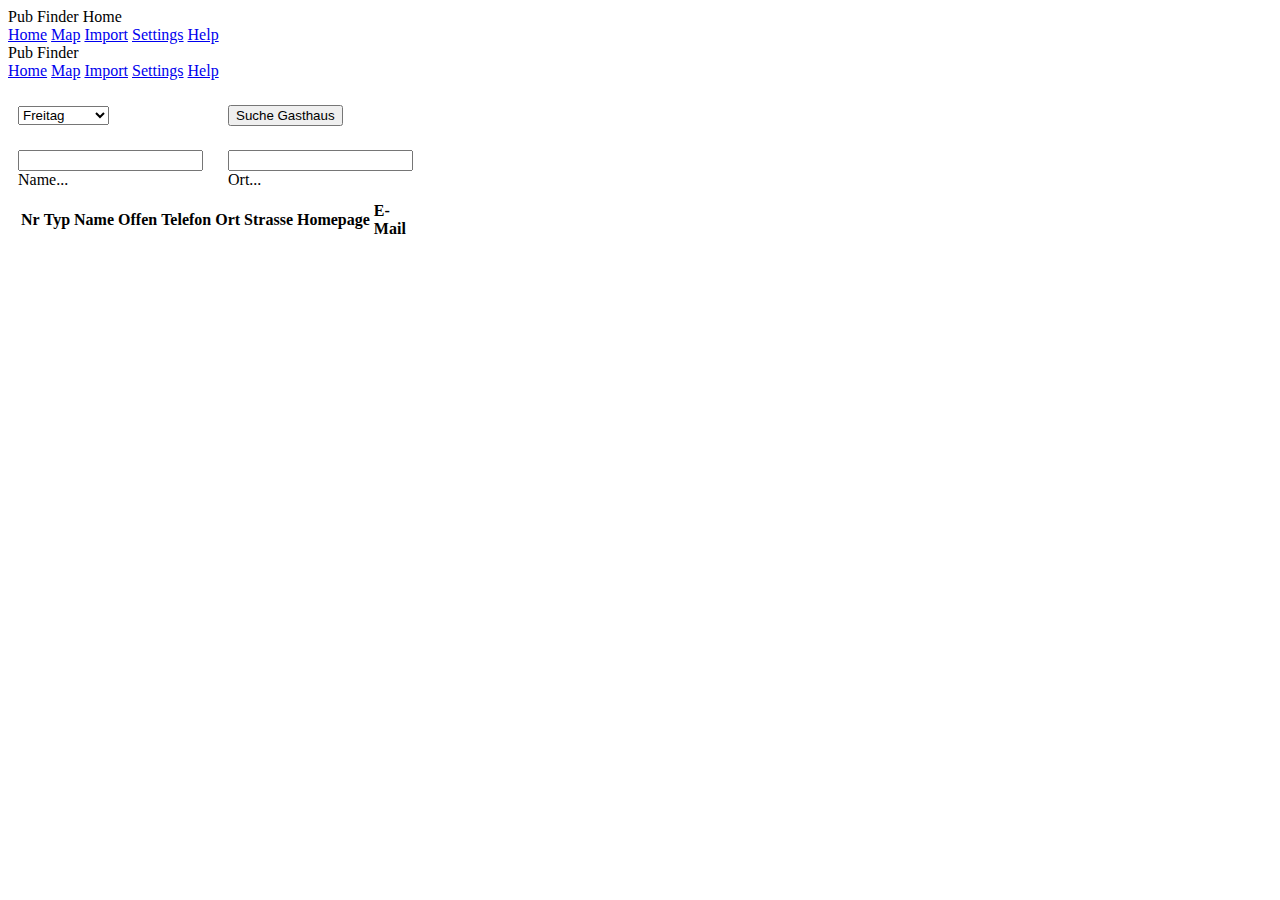
<file: index.html>
<!DOCTYPE html>
<html lang="en">
<head>
    <meta charset="UTF-8">
    <meta name="viewport" content="width=device-width, initial-scale=1.0">
    <title>Pub Finder</title>
    <script type="text/javascript" src="pubs_list.js"></script>
    <link rel="stylesheet" href="https://fonts.googleapis.com/icon?family=Material+Icons">
    <link rel="stylesheet" href="https://code.getmdl.io/1.3.0/material.indigo-pink.min.css">
    <script defer src="https://code.getmdl.io/1.3.0/material.min.js"></script>
    <link rel="stylesheet" href="style.css">
    <link rel="manifest" href="manifest.json">
    <link rel="apple-touch-icon" href="img/beer-icon3.png">
</head>


<body onload="setDefault()">
    <!-- Always shows a header, even in smaller screens. -->
    <div class="mdl-layout mdl-js-layout mdl-layout--fixed-header">
        <header class="mdl-layout__header">
        <div class="mdl-layout__header-row">
            <!-- Title -->
            <span class="mdl-layout-title">Pub Finder Home</span>
            <!-- Add spacer, to align navigation to the right -->
            <div class="mdl-layout-spacer"></div>
            <!-- Navigation. We hide it in small screens. -->
            <nav class="mdl-navigation mdl-layout--large-screen-only">
            <a class="mdl-navigation__link" href="index.html">Home</a>
            <a class="mdl-navigation__link" href="pub_maps.html">Map</a>
            <a class="mdl-navigation__link" href="pub_import.html">Import</a>
            <a class="mdl-navigation__link" href="pub_settings.html">Settings</a>
            <a class="mdl-navigation__link" href="pub_help.html">Help</a>
            </nav>
        </div>
        </header>
        <div class="mdl-layout__drawer">
        <span class="mdl-layout-title">Pub Finder</span>
        <nav class="mdl-navigation">
            <a class="mdl-navigation__link" href="index.html">Home</a>
            <a class="mdl-navigation__link" href="pub_maps.html">Map</a>
            <a class="mdl-navigation__link" href="pub_import.html">Import</a>
            <a class="mdl-navigation__link" href="pub_settings.html">Settings</a>
            <a class="mdl-navigation__link" href="pub_help.html">Help</a>
        </nav>
        </div>
        <main class="mdl-layout__content">
            <div class="page-content" id="page_home"><!-- Your content goes here -->
                <div class="mdl-textfield mdl-js-textfield mdl-textfield--floating-label">
                        <select class="mdl-textfield__input" id="day_selector" name="Tagesliste">
                            <option value="So">Sonntag</option>
                            <option value="Mo">Montag</option>
                            <option value="Di">Dienstag</option>
                            <option value="Mi">Mittwoch</option>
                            <option value="Do">Donnerstag</option>
                            <option value="Fr">Freitag</option>
                            <option value="Sa">Samstag</option>
                        </select>
                </div>        
                <div>
                    <button class="mdl-button mdl-js-button mdl-button--raised mdl-js-ripple-effect mdl-button--accent" id="findpub">
                        Suche Gasthaus
                    </button>
                </div>
                <div class="mdl-textfield mdl-js-textfield" id="Div_NameFilter">
                    <input class="mdl-textfield__input" type="text" id="Input_NameFilter" onkeyup="filterPubs(1)">
                    <label class="mdl-textfield__label" for="Input_NameFilter">Name...</label>
                </div>
                <div class="mdl-textfield mdl-js-textfield" id="Div_LocationFilter">
                    <input class="mdl-textfield__input" type="text" id="Input_LocationFilter" onkeyup="filterPubs(2)">
                    <label class="mdl-textfield__label" for="Input_LocationFilter">Ort...</label>
                </div>
                
                <table class="mdl-data-table mdl-js-data-table mdl-shadow--2dp" id = "pub_table">
                    <thead>
                    <tr>
                        <th class="mdl-data-table__cell--non-numeric">Nr</th>
                        <th class="mdl-data-table__cell--non-numeric">Typ</th>
                        <th class="mdl-data-table__cell--non-numeric">Name</th>
                        <th class="mdl-data-table__cell--non-numeric">Offen</th>
                        <th class="mdl-data-table__cell--non-numeric">Telefon</th>
                        <th class="mdl-data-table__cell--non-numeric">Ort</th>
                        <th class="mdl-data-table__cell--non-numeric">Strasse</th>
                        <th class="mdl-data-table__cell--non-numeric">Homepage</th>
                        <th class="mdl-data-table__cell--non-numeric">E-Mail</th>
                    </tr>
                    </thead>
                    <tbody id = "pub_table_body"></tbody>
                </table>
            </div>
        </main>
    </div>
</body>

<script>
    // global variables
    const sb_days = document.getElementById('day_selector');
    const tbl_foundpubs = document.getElementById('pub_table');
    let tbl_body;
    
    
    // different events are used in chrome desktop browser and on apple mobile devices
    // Chrome:          onclick
    // Apple mobile:    ontouchstart
    if (navigator.userAgent.indexOf("Chrome") > -1) {
        console.log("Chrome");
        document.getElementById('findpub').onclick = btn_findpub_clicked;
    }else {
        // Safari on iphone and ipad uses ontouchstart
        console.log("No Chrome");
        document.getElementById('findpub').ontouchstart = btn_findpub_clicked;
    }

    // this function is called when the button with the id findpub is clicked
    function btn_findpub_clicked(){
        console.log("Selected Day: " + sb_days.value);
        let retString = null;
        pubs=[];

        // Retrieve the JSON string from local storage
        retString = localStorage.getItem("restaurants");

        if (retString != null) {

            // Convert the JSON string back to an array
            let retArray = JSON.parse(retString);
        
            for(let i = 0; i < retArray.length; i++){
                let objcsvpub = {
                            "name":      retArray[i].name,
                            "type":      retArray[i].type,
                            "address":   JSON.parse(retArray[i].address),
                            "contact":   JSON.parse(retArray[i].contact),
                            "opendays":  JSON.parse(retArray[i].opendays),
                            "openhours": JSON.parse(retArray[i].openhours),
                            "comment":   retArray[i].comment
                            
                        }
                pubs.push(objcsvpub);
            }
            findopenpubs(sb_days.value);
        } else {
            alert("Pub Konfiurations-Daten müssen erst importiert werden");
        }
         
    }
    
    // set the default day in the day selection list
    function setDefault() {
        document.body.style.overflow = "auto";
        const currentDate = new Date();
        const today = currentDate.getDay(); // Returns a number from 0 (Sunday) to 6 (Saturday)
        //console.log(today);
        sb_days[today].selected=true;
    }

    // central function to find open pubs and fill the found pubs array with the pub objects
    // after the array has been filled, the data is transferred to the table (createTableData)
    function findopenpubs(sday) {
    
        const arr_foundpubs = new Array();
        
        // clear table and filters
        for(let i = 1; i < tbl_foundpubs.rows.length;i){
            tbl_foundpubs.deleteRow(i);
        }
        
        document.getElementById("Input_NameFilter").value='';
        document.getElementById("Input_LocationFilter").value='';

        // loop through the pub json list to find a pub for the selected short day
        for (let i = 0; i < pubs.length; i++) {
            for (let j = 0; j < pubs[i].opendays.length; j++) {
                if (sday == pubs[i].opendays[j]) {
                    
                    let obj_pub = {
                        "name":     pubs[i].name,
                        "type":     pubs[i].type,
                        "address":  pubs[i].address.zipcode + " " + pubs[i].address.location,
                        "street":   pubs[i].address.street,
                        "open":     pubs[i].openhours[j],
                        "phone":    pubs[i].contact.phone,
                        "homepage": pubs[i].contact.homepage,
                        "mail":     pubs[i].contact.mail
                    }
                    arr_foundpubs.push(obj_pub);
                } 
            }   
        }

        if (arr_foundpubs.length == 0) {
            alert("Kein Restaurant gefunden")
        } else { 
            createTableData(arr_foundpubs);
        }
    }

    // create the html string for each row 
    function createTableData (pub_array) {
        let tbl_body = document.getElementById('pub_table_body');
            
        for (let i = 0; i < pub_array.length; i++) {
            let hyp="";
            let pub_imagelink="";
            let email="";
            let phone="";
            // dtermine index number
            let nr = padWithLeadingZeros(i+1, 2);
            // get th ename of the image related to the pub type
            let pub_type_image = "img/" + getImageName(pub_array[i].type);

            // cretae URL string for the pub homepage
            if (pub_array[i].homepage) {
                hyp="<a href=" + pub_array[i].homepage + " " + "target=" + '"_blank"'  + ">" + pub_array[i].homepage  + "</a>";
                pub_imagelink = "<a href=" + pub_array[i].homepage + " " + "target=" + '"_blank"'  + ">" + "<img src = " + pub_type_image + ">" + "</a>";
            }
            // create the mail URL string
            if (pub_array[i].mail) {
                email="<a href=" + "mailto:" + pub_array[i].mail + ">" + pub_array[i].mail + "</a>";
            }
            // creta the phone URL string
            if (pub_array[i].phone) {
                phone="<a href=" + "tel://" + pub_array[i].phone + ">" + pub_array[i].phone + "</a>";
            }
            
            console.log(nr, " ",pub_array[i].type, pub_array[i].name, " ", pub_array[i].address, " ", pub_array[i].street, " ", pub_array[i].open);
            console.log(hyp);
            console.log(email);
            console.log(phone);
            let row = "<tr>" +
                                "<td " + "class=" + "mdl-data-table__cell--non-numeric" +">" + nr + "</td>" +
                                "<td " + "class=" + "mdl-data-table__cell--non-numeric" +">" + pub_imagelink + "</td>" +
                                "<td " + "class=" + "mdl-data-table__cell--non-numeric" +">" + pub_array[i].name + "</td>" +
                                "<td " + "class=" + "mdl-data-table__cell--non-numeric" +">" + pub_array[i].open + "</td>" +
                                "<td " + "class=" + "mdl-data-table__cell--non-numeric" +">" + phone + "</td>" +
                                "<td " + "class=" + "mdl-data-table__cell--non-numeric" +">" + pub_array[i].address + "</td>" +
                                "<td " + "class=" + "mdl-data-table__cell--non-numeric" +">" + pub_array[i].street + "</td>" +
                                "<td " + "class=" + "mdl-data-table__cell--non-numeric" +">" + hyp + "</td>" +
                                "<td " + "class=" + "mdl-data-table__cell--non-numeric" +">" + email + "</td>" +
                        "</tr>";

            // add the row to the table
            tbl_body.innerHTML += row;                          
        }
    }

    // help function to generate leading zeroes
    function padWithLeadingZeros(num, totalLength) {
        return String(num).padStart(totalLength, '0');
    }
        
    // function to get the image name to the corresponding pub type
    function getImageName(type) {
        let imagename = '';

        switch(type) {
            case 'fränkisch':
            imagename = 'frankonia-flag.png';
            break;
            case 'italienisch':
                imagename = 'italy-flag.png';
            break;
            case 'türkisch':
                imagename = 'turkish-flag.png';
            break;
            case 'griechisch':
                imagename = 'greece-flag.png';
            break;
            case 'Cafe':
                imagename = 'coffee-flag.png';
            break;
            case 'serbisch':
                imagename = 'serbia-flag.png';
            break;
            case 'thailändisch':
                imagename = 'thailand-flag.png';
            break;
            case 'chinesisch':
                imagename = 'china-flag.png';
            break;
            case 'japanisch':
                imagename = 'japan-flag.png';
            break;
            case 'ungarisch':
                imagename = 'hungary-flag.png';
            break;
            case 'amerikanisch':
                imagename = 'usa-flag.png';
            break;
            case 'windbeutel':
                imagename = 'windbeutel.png';
            break;
            case 'Steak':
                imagename = 'tomahawk-steak.png';
            break;
            default:
                imagename = '';
        }
        console.log('type:' + type );
        console.log('image:' + "<" + imagename + ">");
        return String(imagename);
    }
    

    // filter for pub name or location
    function filterPubs(filterno) {
        // Declare variables
        let input, filter, table, tr, td, i, txtValue, col;

        switch(filterno) {
            case 1:
            input = document.getElementById("Input_NameFilter");
            col=2;
            break;
            case 2:
            input = document.getElementById("Input_LocationFilter");
            col=5;
            break;
            
            default:
            // code block
        }

        
        filter = input.value.toUpperCase();
        tr = tbl_foundpubs.getElementsByTagName("tr");

        // Loop through all table rows, and hide those who don't match the search query
        for (i = 0; i < tr.length; i++) {
            td = tr[i].getElementsByTagName("td")[col];
            if (td) {
                txtValue = td.textContent || td.innerText;
                    if (txtValue.toUpperCase().indexOf(filter) > -1) {
                        tr[i].style.display = "";
                    } else {
                        tr[i].style.display = "none";
                    }
            }
        }
  }
</script>
</html>
</file>
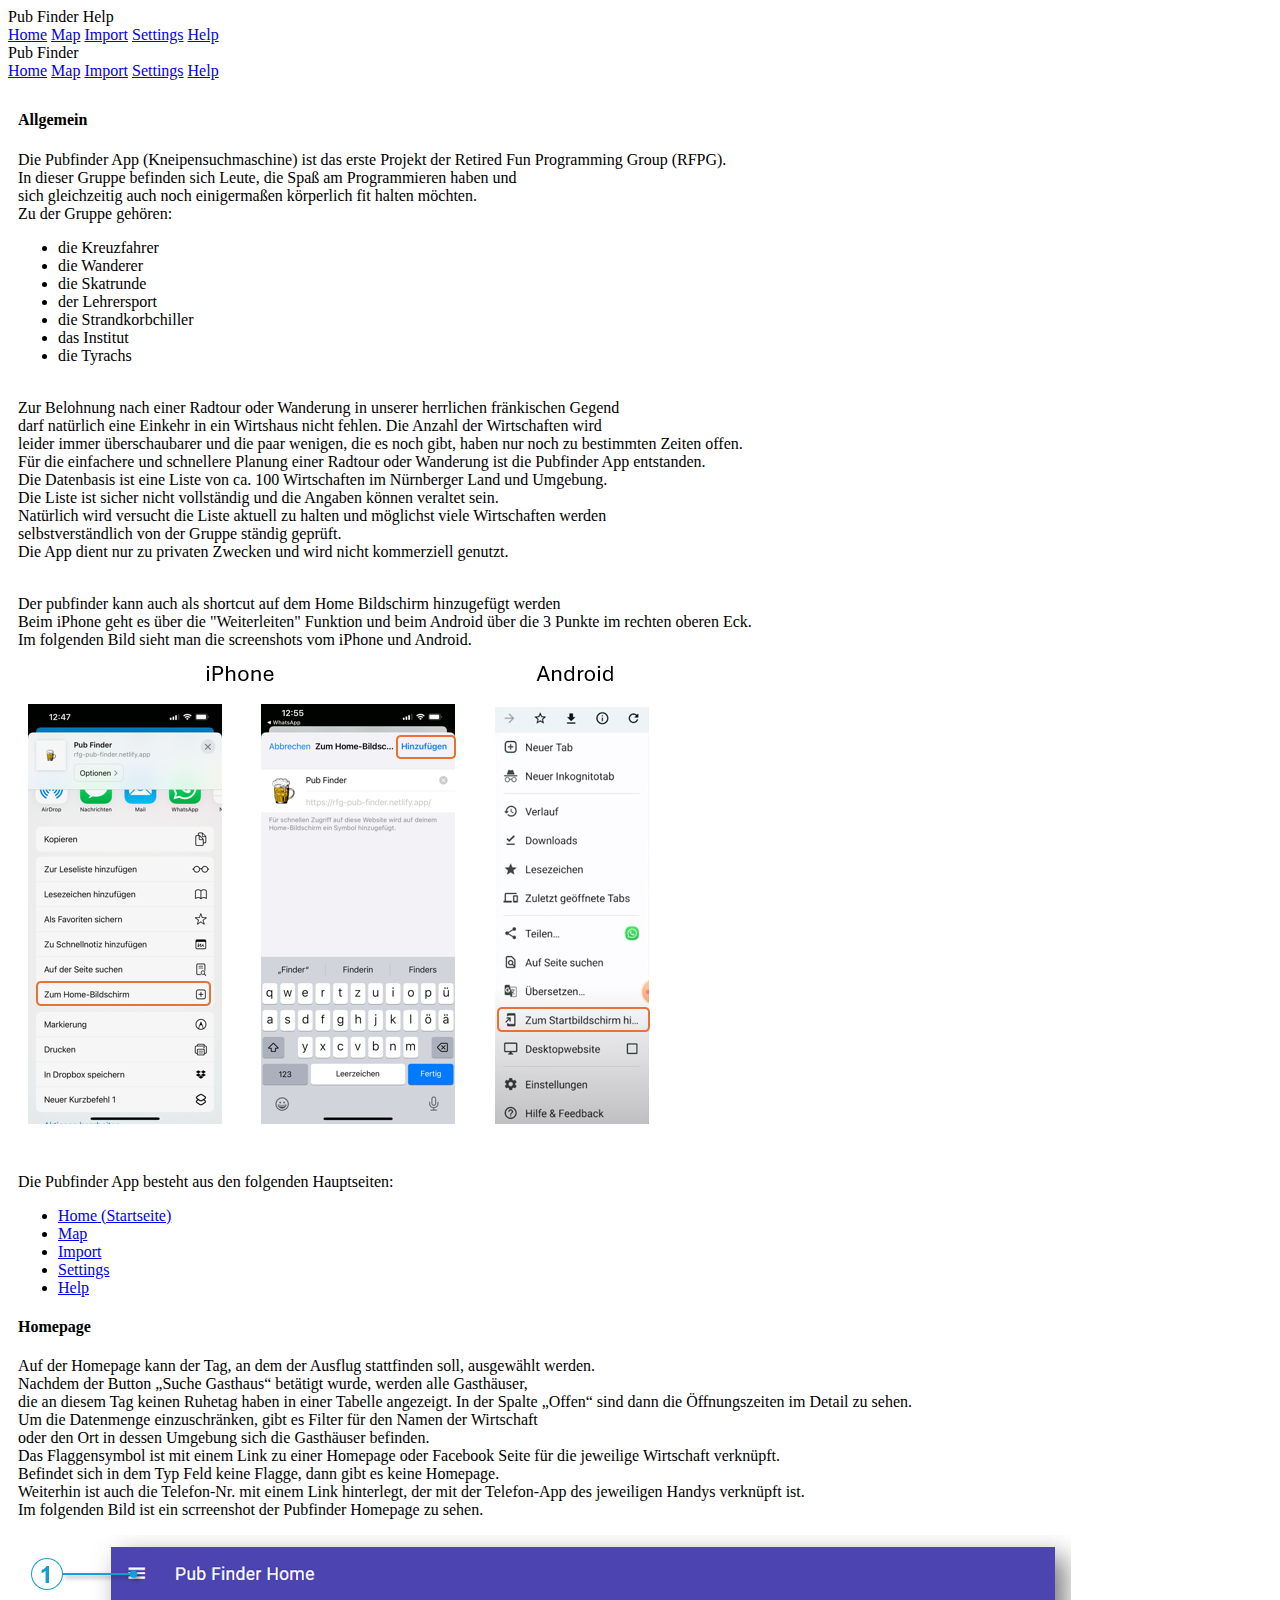
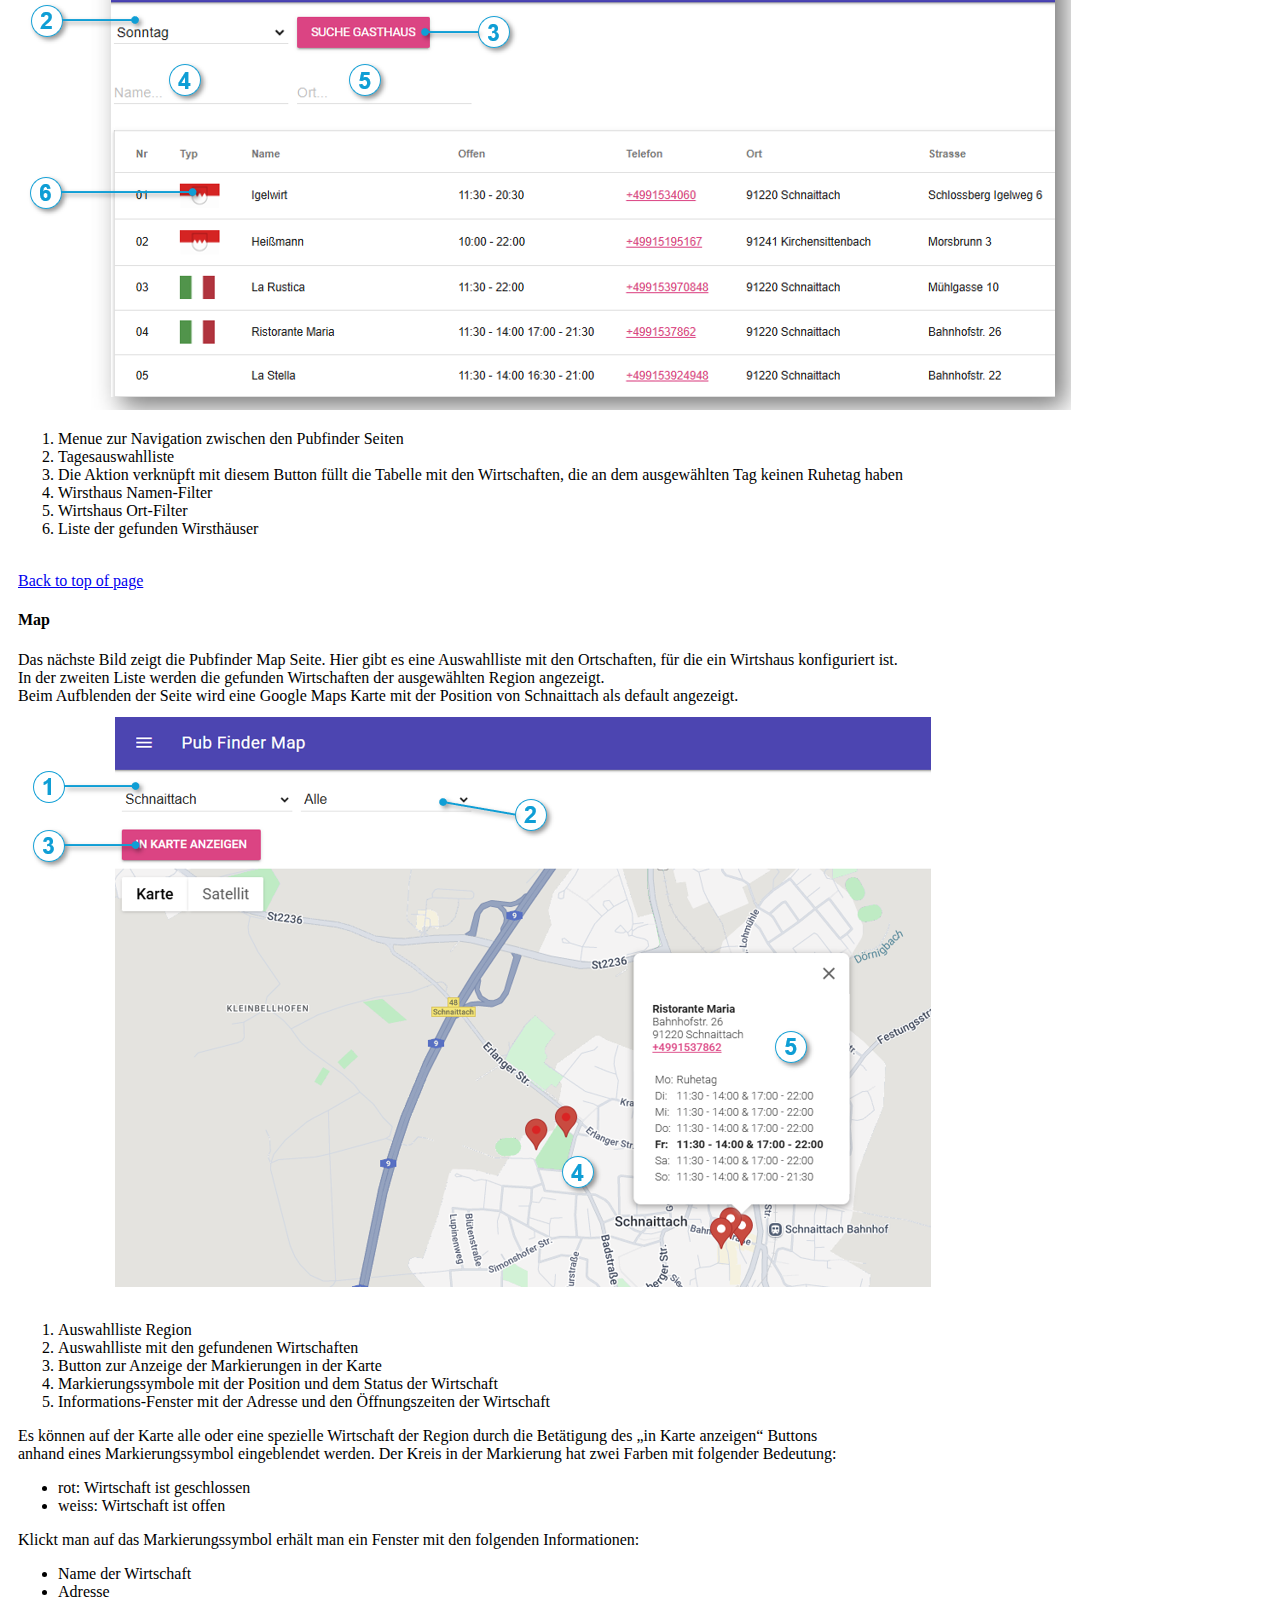
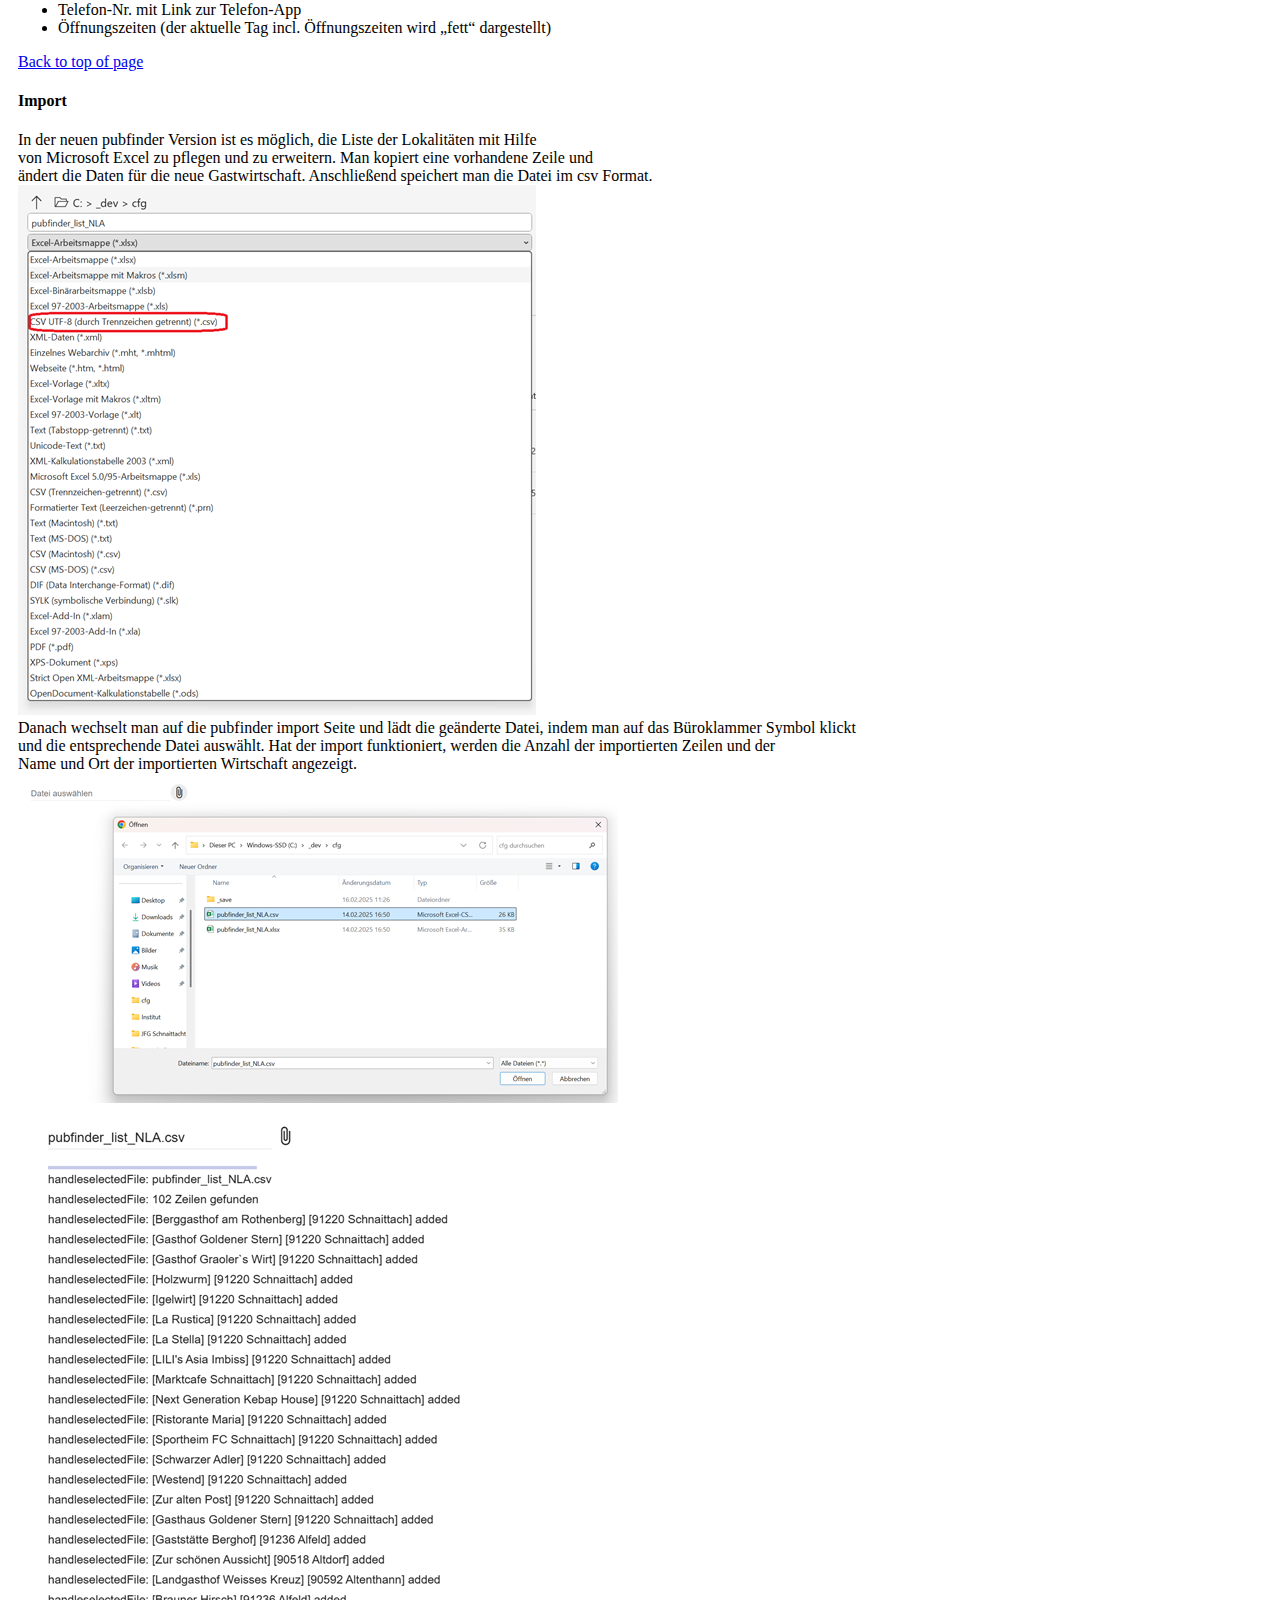
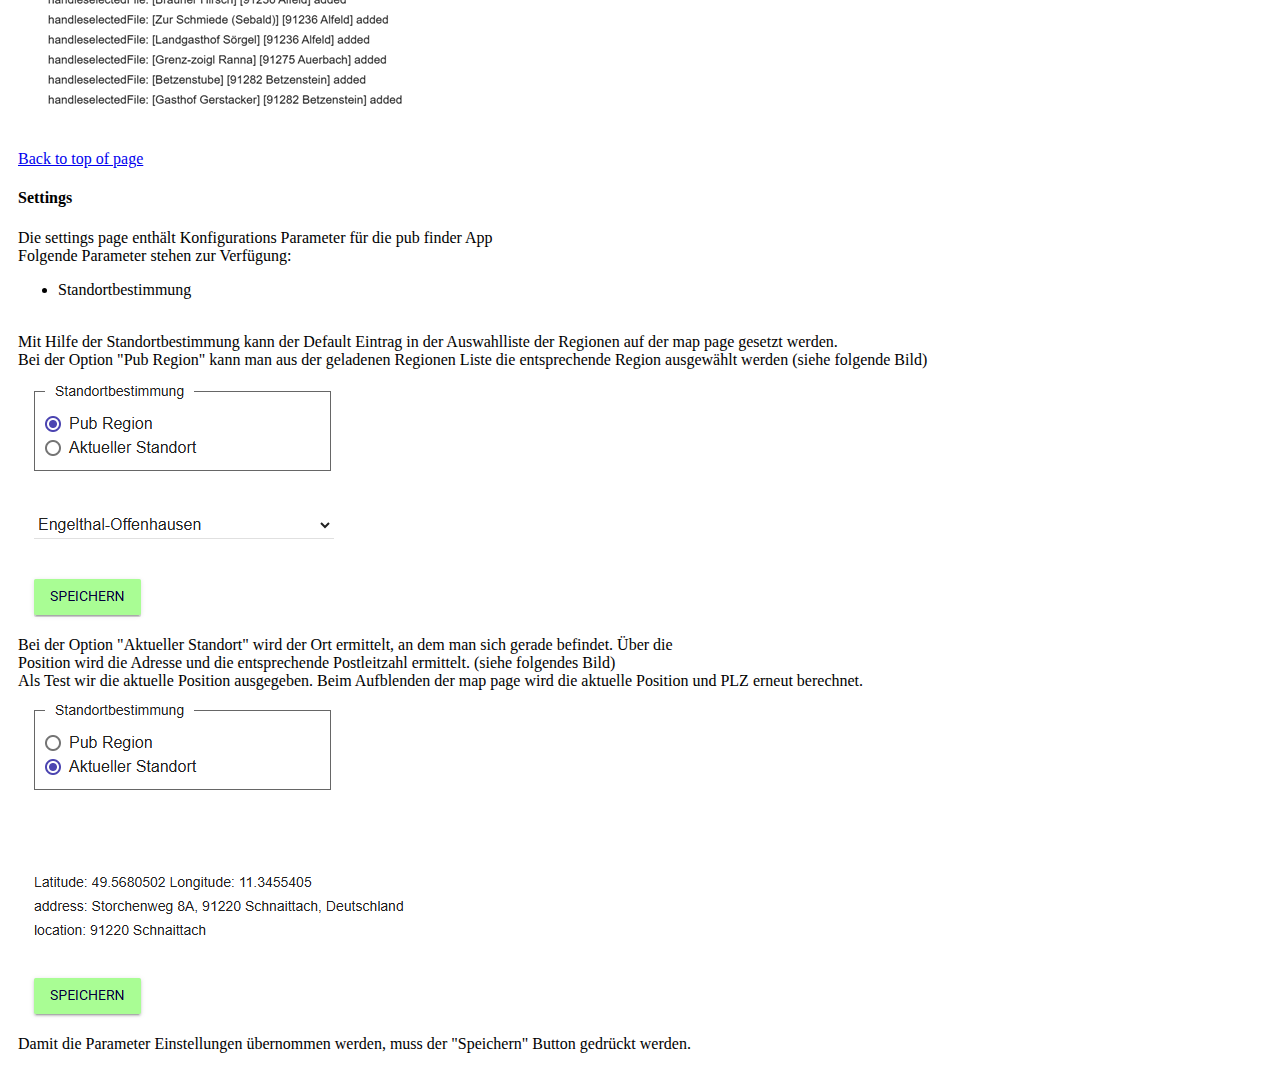
<file: pub_help.html>
<!DOCTYPE html>
<html lang="en">
<head>
    <meta charset="UTF-8">
    <meta name="viewport" content="width=device-width, initial-scale=1.0">
    <title>Pubfinder Help</title>
    <link rel="stylesheet" href="https://fonts.googleapis.com/icon?family=Material+Icons">
    <link rel="stylesheet" href="https://code.getmdl.io/1.3.0/material.indigo-pink.min.css">
    <script defer src="https://code.getmdl.io/1.3.0/material.min.js"></script>
    <link rel="stylesheet" href="style.css">
    
</head>

<body>
    <!-- Always shows a header, even in smaller screens. -->
    <div class="mdl-layout mdl-js-layout mdl-layout--fixed-header">
        <header class="mdl-layout__header">
        <div class="mdl-layout__header-row">
            <!-- Title -->
            <span class="mdl-layout-title">Pub Finder Help</span>
            <!-- Add spacer, to align navigation to the right -->
            <div class="mdl-layout-spacer"></div>
            <!-- Navigation. We hide it in small screens. -->
            <nav class="mdl-navigation mdl-layout--large-screen-only">
            <a class="mdl-navigation__link" href="index.html">Home</a>
            <a class="mdl-navigation__link" href="pub_maps.html">Map</a>
            <a class="mdl-navigation__link" href="pub_import.html">Import</a>
            <a class="mdl-navigation__link" href="pub_settings.html">Settings</a>
            <a class="mdl-navigation__link" href="pub_help.html">Help</a>
            </nav>
        </div>
        </header>
        <div class="mdl-layout__drawer">
        <span class="mdl-layout-title">Pub Finder</span>
        <nav class="mdl-navigation">
            <a class="mdl-navigation__link" href="index.html">Home</a>
            <a class="mdl-navigation__link" href="pub_maps.html">Map</a>
            <a class="mdl-navigation__link" href="pub_import.html">Import</a>
            <a class="mdl-navigation__link" href="pub_settings.html">Settings</a>
            <a class="mdl-navigation__link" href="pub_help.html">Help</a>
        </nav>
        </div>
        <main class="mdl-layout__content">
            <div class="page-content" id="page_help"><!-- Your content goes here -->
                <h4 id="section1">Allgemein</h4>
                <p>
                    Die Pubfinder App (Kneipensuchmaschine) ist das erste Projekt der Retired Fun Programming Group (RFPG). 
                    <br>
                    In dieser Gruppe befinden sich Leute, die Spaß am Programmieren haben und
                    <br>
                    sich gleichzeitig auch noch einigermaßen körperlich fit halten möchten.
                    <br>
                    Zu der Gruppe gehören:
                    <ul>
                        <li>die Kreuzfahrer</li>
                        <li>die Wanderer</li>
                        <li>die Skatrunde</li>
                        <li>der Lehrersport</li>
                        <li>die Strandkorbchiller</li>
                        <li>das Institut</li>
                        <li>die Tyrachs</li>
                    </ul>
                    <br>
                    Zur Belohnung nach einer Radtour oder Wanderung in unserer herrlichen fränkischen Gegend
                    <br>
                    darf natürlich eine Einkehr in ein Wirtshaus nicht fehlen. Die Anzahl der Wirtschaften wird
                    <br>
                    leider immer überschaubarer und die paar wenigen, die es noch gibt, haben nur noch zu bestimmten Zeiten offen.
                    <br> 
                    Für die einfachere und schnellere Planung einer Radtour oder Wanderung ist die Pubfinder App entstanden.
                    <br> 
                    Die Datenbasis ist eine Liste von ca. 100 Wirtschaften im Nürnberger Land und Umgebung.
                    <br>
                    Die Liste ist sicher nicht vollständig und die Angaben können veraltet sein.
                    <br>
                    Natürlich wird versucht die Liste aktuell zu halten und möglichst viele Wirtschaften werden
                    <br>
                    selbstverständlich von der Gruppe ständig geprüft. 
                    <br>
                    Die App dient nur zu privaten Zwecken und wird nicht kommerziell genutzt.
                    <br>
                    <br>
                    <p>
                        Der pubfinder kann auch als shortcut auf dem Home Bildschirm hinzugefügt werden
                        <br>
                        Beim iPhone geht es über die "Weiterleiten" Funktion und beim Android über die 3 Punkte im rechten oberen Eck.
                        <br> 
                        Im folgenden Bild sieht man die screenshots vom iPhone und Android.
                        <br>
                        <img src="img/pubfinder_help_addHome.png" alt="">
                    </p>
                    <br>
                    Die Pubfinder App besteht aus den folgenden Hauptseiten:
                    <ul>
                        <li><a href="#section2">Home (Startseite)</li></a>
                        <li><a href="#section3">Map</li></a>
                        <li><a href="#section4">Import</li></a>
                        <li><a href="#section5">Settings</li></a>
                        <li><a href="#section1">Help</li></a>
                    </ul>
                    <h4 id="section2">Homepage</h4>
                    Auf der Homepage kann der Tag, an dem der Ausflug stattfinden soll, ausgewählt werden.
                    <br>
                    Nachdem der Button „Suche Gasthaus“ betätigt wurde, werden alle Gasthäuser, 
                    <br>
                    die an diesem Tag keinen Ruhetag haben in einer Tabelle angezeigt. In der Spalte „Offen“ sind dann die Öffnungszeiten im Detail zu sehen.
                    <br>
                    Um die Datenmenge einzuschränken, gibt es Filter für den Namen der Wirtschaft 
                    <br>
                    oder den Ort in dessen Umgebung sich die Gasthäuser befinden.
                    <br>
                    Das Flaggensymbol ist mit einem Link zu einer Homepage oder Facebook Seite für die jeweilige Wirtschaft verknüpft.  
                    <br>
                    Befindet sich in dem Typ Feld keine Flagge, dann gibt es keine Homepage.
                    <br>
                    Weiterhin ist auch die Telefon-Nr. mit einem Link hinterlegt, der mit der Telefon-App des jeweiligen Handys verknüpft ist.
                    <br>
                    Im folgenden Bild ist ein scrreenshot der Pubfinder Homepage zu sehen.
                </p> 
                <p>
                    <img src="img/pubfinder_help_Home.png" alt="">

                </p> 
                <ol>
                    <li>Menue zur Navigation zwischen den Pubfinder Seiten</li>
                    <li>Tagesauswahlliste</li>
                    <li>Die Aktion verknüpft mit diesem Button füllt die Tabelle mit den Wirtschaften, die an dem ausgewählten Tag keinen Ruhetag haben</li>
                    <li>Wirsthaus Namen-Filter</li>
                    <li>Wirtshaus Ort-Filter</li>
                    <li>Liste der gefunden Wirsthäuser</li>
                </ol>
                <br>
                <a href="#section1">Back to top of page</a>
                <br>
                <h4 id="section3">Map</h4>
                <p>
                    Das nächste Bild zeigt die Pubfinder Map Seite. Hier gibt es eine Auswahlliste mit den Ortschaften, für die ein Wirtshaus konfiguriert ist.
                    <br>
                    In der zweiten Liste werden die gefunden Wirtschaften der ausgewählten Region angezeigt.
                    <br> 
                    Beim Aufblenden der Seite wird eine Google Maps Karte mit der Position von Schnaittach als default angezeigt.
                    <br>
                    <img src="img/pubfinder_help_Map.png" alt="">
                </p>
                <p>
                    <ol>
                        <li>Auswahlliste Region</li>
                        <li>Auswahlliste mit den gefundenen Wirtschaften</li>
                        <li>Button zur Anzeige der Markierungen in der Karte</li>
                        <li>Markierungssymbole mit der Position und dem Status der Wirtschaft</li>
                        <li>Informations-Fenster mit der Adresse und den Öffnungszeiten der Wirtschaft</li>
                    </ol>
                </p> 
                <p>
                    Es können auf der Karte alle oder eine spezielle Wirtschaft der Region durch die Betätigung des „in Karte anzeigen“ Buttons
                    <br>
                    anhand eines Markierungssymbol eingeblendet werden. Der Kreis in der Markierung hat zwei Farben mit folgender Bedeutung: 
                    <ul>
                        <li>rot:   Wirtschaft ist geschlossen</li>
                        <li>weiss: Wirtschaft ist offen</li>
                    </ul>
                </p>
                <p>
                    Klickt man auf das Markierungssymbol erhält man ein Fenster mit den folgenden Informationen:
                    <ul>
                        <li>Name der Wirtschaft</li>
                        <li>Adresse</li>
                        <li>Telefon-Nr. mit Link zur Telefon-App</li>
                        <li>Öffnungszeiten (der aktuelle Tag incl. Öffnungszeiten wird „fett“ dargestellt)</li>
                    </ul>
                </p>
                <a href="#section1">Back to top of page</a>
                <br>
                <h4 id="section4">Import</h4>
                <p>
                    In der neuen pubfinder Version ist es möglich, die Liste der Lokalitäten mit Hilfe 
                    <br>
                    von Microsoft Excel zu pflegen und zu erweitern. Man kopiert eine vorhandene Zeile und
                    <br>
                    ändert die Daten für die neue Gastwirtschaft. Anschließend speichert man die Datei im csv Format.
                    <br>
                    <img src="img/pubfinder_help_csv.png"  alt="">
                    <br>
                    Danach wechselt man auf die pubfinder import Seite und lädt die geänderte Datei, indem man auf das Büroklammer Symbol klickt
                    <br>
                    und die entsprechende Datei auswählt. Hat der import funktioniert, werden die Anzahl der importierten Zeilen und der
                    <br>
                    Name und Ort der importierten Wirtschaft angezeigt.
                    <br>
                    <img src="img/pubfinder_help_csv_import_2.png"  alt="">
                    <br>
                    <img src="img/pubfinder_help_csv_import_output.png"  alt="">
                </p>
                <br>
                <a href="#section1">Back to top of page</a>
                <br>
                <h4 id="section5">Settings</h4>
                <p>
                    Die settings page enthält Konfigurations Parameter für die pub finder App
                 <br>
                    Folgende Parameter stehen zur Verfügung:
                    <ul>
                        <li>Standortbestimmung</li>
                    </ul>
                    <br>
                    Mit Hilfe der Standortbestimmung kann der Default Eintrag in der Auswahlliste der Regionen auf der map page gesetzt werden. 
                    <br>
                    Bei der Option "Pub Region" kann man aus der geladenen Regionen Liste die entsprechende Region ausgewählt werden (siehe folgende Bild)
                    <br>
                    <img src="img/pubfinder_help_Settings1.png"  alt="">
                    <br>
                    Bei der Option "Aktueller Standort" wird der Ort ermittelt, an dem man sich gerade befindet. Über die
                    <br>
                    Position wird die Adresse und die entsprechende Postleitzahl ermittelt. (siehe folgendes Bild) 
                    <br>
                    Als Test wir die aktuelle Position ausgegeben. Beim Aufblenden der map page wird die aktuelle Position und PLZ erneut berechnet.
                    <br>
                    <img src="img/pubfinder_help_Settings2.png"  alt="">
                    <br>
                    Damit die Parameter Einstellungen übernommen werden, muss der "Speichern" Button gedrückt werden.
                </p>
            </div>
        </main> 
</body>


</html>
</file>
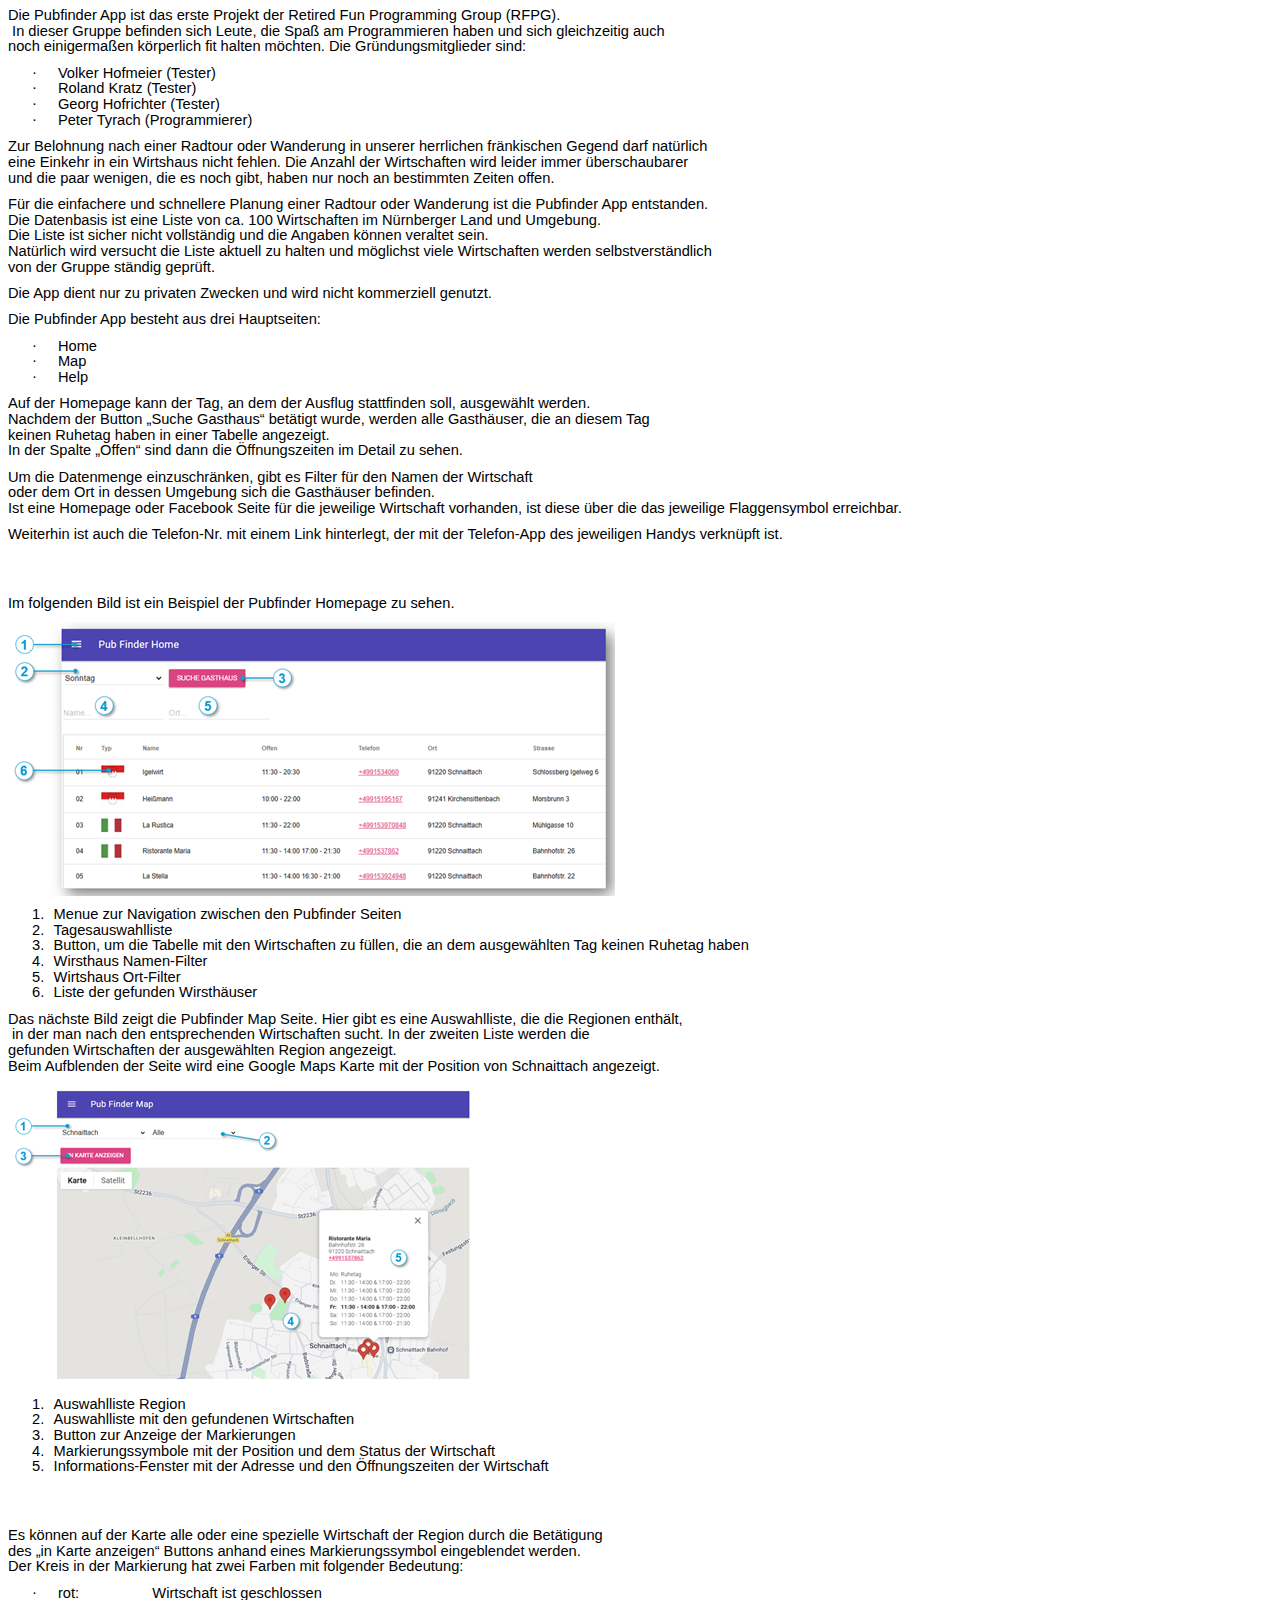
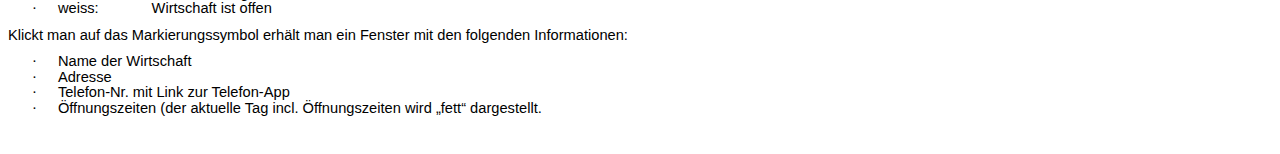
<file: help/Pubfinder_help.htm>
<html>

<head>
<meta http-equiv=Content-Type content="text/html; charset=windows-1252">
<meta name=Generator content="Microsoft Word 15 (filtered)">
<style>
<!--
 /* Font Definitions */
 @font-face
	{font-family:Wingdings;
	panose-1:5 0 0 0 0 0 0 0 0 0;}
@font-face
	{font-family:"Cambria Math";
	panose-1:2 4 5 3 5 4 6 3 2 4;}
@font-face
	{font-family:Aptos;}
 /* Style Definitions */
 p.MsoNormal, li.MsoNormal, div.MsoNormal
	{margin-top:0cm;
	margin-right:0cm;
	margin-bottom:8.0pt;
	margin-left:0cm;
	line-height:107%;
	font-size:11.0pt;
	font-family:"Aptos",sans-serif;}
p.MsoListParagraph, li.MsoListParagraph, div.MsoListParagraph
	{margin-top:0cm;
	margin-right:0cm;
	margin-bottom:8.0pt;
	margin-left:36.0pt;
	line-height:107%;
	font-size:11.0pt;
	font-family:"Aptos",sans-serif;}
p.MsoListParagraphCxSpFirst, li.MsoListParagraphCxSpFirst, div.MsoListParagraphCxSpFirst
	{margin-top:0cm;
	margin-right:0cm;
	margin-bottom:0cm;
	margin-left:36.0pt;
	line-height:107%;
	font-size:11.0pt;
	font-family:"Aptos",sans-serif;}
p.MsoListParagraphCxSpMiddle, li.MsoListParagraphCxSpMiddle, div.MsoListParagraphCxSpMiddle
	{margin-top:0cm;
	margin-right:0cm;
	margin-bottom:0cm;
	margin-left:36.0pt;
	line-height:107%;
	font-size:11.0pt;
	font-family:"Aptos",sans-serif;}
p.MsoListParagraphCxSpLast, li.MsoListParagraphCxSpLast, div.MsoListParagraphCxSpLast
	{margin-top:0cm;
	margin-right:0cm;
	margin-bottom:8.0pt;
	margin-left:36.0pt;
	line-height:107%;
	font-size:11.0pt;
	font-family:"Aptos",sans-serif;}
.MsoChpDefault
	{font-family:"Aptos",sans-serif;}
.MsoPapDefault
	{margin-bottom:8.0pt;
	line-height:107%;}
@page WordSection1
	{size:595.3pt 841.9pt;
	margin:28.4pt 70.85pt 1.0cm 70.85pt;}
div.WordSection1
	{page:WordSection1;}
 /* List Definitions */
 ol
	{margin-bottom:0cm;}
ul
	{margin-bottom:0cm;}
-->
</style>

</head>

<body lang=DE style='word-wrap:break-word'>

<div class=WordSection1>

<p class=MsoNormal><span style='font-family:"Arial",sans-serif'>Die Pubfinder
App ist das erste Projekt der Retired Fun Programming Group (RFPG).<br>
�In dieser Gruppe befinden sich Leute, die Spa� am Programmieren haben und sich
gleichzeitig auch<br>
noch einigerma�en k�rperlich fit halten m�chten. Die Gr�ndungsmitglieder sind:</span></p>

<p class=MsoListParagraphCxSpFirst style='text-indent:-18.0pt'><span
style='font-family:Symbol'>�<span style='font:7.0pt "Times New Roman"'>&nbsp;&nbsp;&nbsp;&nbsp;&nbsp;&nbsp;&nbsp;&nbsp;
</span></span><span style='font-family:"Arial",sans-serif'>Volker Hofmeier
(Tester)</span></p>

<p class=MsoListParagraphCxSpMiddle style='text-indent:-18.0pt'><span
style='font-family:Symbol'>�<span style='font:7.0pt "Times New Roman"'>&nbsp;&nbsp;&nbsp;&nbsp;&nbsp;&nbsp;&nbsp;&nbsp;
</span></span><span style='font-family:"Arial",sans-serif'>Roland Kratz
(Tester)</span></p>

<p class=MsoListParagraphCxSpMiddle style='text-indent:-18.0pt'><span
style='font-family:Symbol'>�<span style='font:7.0pt "Times New Roman"'>&nbsp;&nbsp;&nbsp;&nbsp;&nbsp;&nbsp;&nbsp;&nbsp;
</span></span><span style='font-family:"Arial",sans-serif'>Georg Hofrichter
(Tester)</span></p>

<p class=MsoListParagraphCxSpLast style='text-indent:-18.0pt'><span
style='font-family:Symbol'>�<span style='font:7.0pt "Times New Roman"'>&nbsp;&nbsp;&nbsp;&nbsp;&nbsp;&nbsp;&nbsp;&nbsp;
</span></span><span style='font-family:"Arial",sans-serif'>Peter Tyrach
(Programmierer)</span></p>

<p class=MsoNormal><span style='font-family:"Arial",sans-serif'>Zur Belohnung
nach einer Radtour oder Wanderung in unserer herrlichen fr�nkischen Gegend darf
nat�rlich<br>
eine Einkehr in ein Wirtshaus nicht fehlen. Die Anzahl der Wirtschaften wird
leider immer �berschaubarer<br>
und die paar wenigen, die es noch gibt, haben nur noch an bestimmten Zeiten
offen. </span></p>

<p class=MsoNormal><span style='font-family:"Arial",sans-serif'>F�r die einfachere
und schnellere Planung einer Radtour oder Wanderung ist die Pubfinder App entstanden.<br>
Die Datenbasis ist eine Liste von ca. 100 Wirtschaften im N�rnberger Land und
Umgebung.<br>
Die Liste ist sicher nicht vollst�ndig und die Angaben k�nnen veraltet sein.<br>
Nat�rlich wird versucht die Liste aktuell zu halten und m�glichst viele
Wirtschaften werden selbstverst�ndlich<br>
von der Gruppe st�ndig gepr�ft.</span></p>

<p class=MsoNormal><span style='font-family:"Arial",sans-serif'>Die App dient
nur zu privaten Zwecken und wird nicht kommerziell genutzt.</span></p>

<p class=MsoNormal><span style='font-family:"Arial",sans-serif'>Die Pubfinder
App besteht aus drei Hauptseiten:</span></p>

<p class=MsoListParagraphCxSpFirst style='text-indent:-18.0pt'><span
style='font-family:Symbol'>�<span style='font:7.0pt "Times New Roman"'>&nbsp;&nbsp;&nbsp;&nbsp;&nbsp;&nbsp;&nbsp;&nbsp;
</span></span><span style='font-family:"Arial",sans-serif'>Home</span></p>

<p class=MsoListParagraphCxSpMiddle style='text-indent:-18.0pt'><span
style='font-family:Symbol'>�<span style='font:7.0pt "Times New Roman"'>&nbsp;&nbsp;&nbsp;&nbsp;&nbsp;&nbsp;&nbsp;&nbsp;
</span></span><span style='font-family:"Arial",sans-serif'>Map</span></p>

<p class=MsoListParagraphCxSpLast style='text-indent:-18.0pt'><span
style='font-family:Symbol'>�<span style='font:7.0pt "Times New Roman"'>&nbsp;&nbsp;&nbsp;&nbsp;&nbsp;&nbsp;&nbsp;&nbsp;
</span></span><span style='font-family:"Arial",sans-serif'>Help</span></p>

<p class=MsoNormal><span style='font-family:"Arial",sans-serif'>Auf der
Homepage kann der Tag, an dem der Ausflug stattfinden soll, ausgew�hlt werden.<br>
Nachdem der Button �Suche Gasthaus� bet�tigt wurde, werden alle Gasth�user, die
an diesem Tag<br>
keinen Ruhetag haben in einer Tabelle angezeigt.<br>
In der Spalte �Offen� sind dann die �ffnungszeiten im Detail zu sehen.</span></p>

<p class=MsoNormal><span style='font-family:"Arial",sans-serif'>Um die
Datenmenge einzuschr�nken, gibt es Filter f�r den Namen der Wirtschaft<br>
oder dem Ort in dessen Umgebung sich die Gasth�user befinden.<br>
Ist eine Homepage oder Facebook Seite f�r die jeweilige Wirtschaft vorhanden,
ist diese �ber die das jeweilige Flaggensymbol erreichbar. </span></p>

<p class=MsoNormal><span style='font-family:"Arial",sans-serif'>Weiterhin ist
auch die Telefon-Nr. mit einem Link hinterlegt, der mit der Telefon-App des
jeweiligen Handys verkn�pft ist.</span></p>

<span style='font-size:11.0pt;line-height:107%;font-family:"Arial",sans-serif'><br
clear=all style='page-break-before:always'>
</span>

<p class=MsoNormal><span style='font-family:"Arial",sans-serif'>&nbsp;</span></p>

<p class=MsoNormal><span style='font-family:"Arial",sans-serif'>Im folgenden
Bild ist ein Beispiel der Pubfinder Homepage zu sehen.</span></p>

<p class=MsoNormal><span style='font-family:"Arial",sans-serif'><img width=607
height=274 id="Grafik 1" src="Pubfinder_help-Dateien/image002.png"
alt="Ein Bild, das Text, Zahl, Software, Schrift enth�lt.&#10;&#10;KI-generierte Inhalte k�nnen fehlerhaft sein."></span></p>

<p class=MsoListParagraphCxSpFirst style='text-indent:-18.0pt'><span
style='font-family:"Arial",sans-serif'>1.<span style='font:7.0pt "Times New Roman"'>&nbsp;&nbsp;&nbsp;
</span></span><span style='font-family:"Arial",sans-serif'>Menue zur Navigation
zwischen den Pubfinder Seiten</span></p>

<p class=MsoListParagraphCxSpMiddle style='text-indent:-18.0pt'><span
style='font-family:"Arial",sans-serif'>2.<span style='font:7.0pt "Times New Roman"'>&nbsp;&nbsp;&nbsp;
</span></span><span style='font-family:"Arial",sans-serif'>Tagesauswahlliste</span></p>

<p class=MsoListParagraphCxSpMiddle style='text-indent:-18.0pt'><span
style='font-family:"Arial",sans-serif'>3.<span style='font:7.0pt "Times New Roman"'>&nbsp;&nbsp;&nbsp;
</span></span><span style='font-family:"Arial",sans-serif'>Button, um die
Tabelle mit den Wirtschaften zu f�llen, die an dem ausgew�hlten Tag keinen
Ruhetag haben</span></p>

<p class=MsoListParagraphCxSpMiddle style='text-indent:-18.0pt'><span
style='font-family:"Arial",sans-serif'>4.<span style='font:7.0pt "Times New Roman"'>&nbsp;&nbsp;&nbsp;
</span></span><span style='font-family:"Arial",sans-serif'>Wirsthaus
Namen-Filter</span></p>

<p class=MsoListParagraphCxSpMiddle style='text-indent:-18.0pt'><span
style='font-family:"Arial",sans-serif'>5.<span style='font:7.0pt "Times New Roman"'>&nbsp;&nbsp;&nbsp;
</span></span><span style='font-family:"Arial",sans-serif'>Wirtshaus Ort-Filter</span></p>

<p class=MsoListParagraphCxSpLast style='text-indent:-18.0pt'><span
style='font-family:"Arial",sans-serif'>6.<span style='font:7.0pt "Times New Roman"'>&nbsp;&nbsp;&nbsp;
</span></span><span style='font-family:"Arial",sans-serif'>Liste der gefunden
Wirsth�user</span></p>

<p class=MsoNormal><span style='font-family:"Arial",sans-serif'>Das n�chste
Bild zeigt die Pubfinder Map Seite. Hier gibt es eine Auswahlliste, die die
Regionen enth�lt,<br>
�in der man nach den entsprechenden Wirtschaften sucht. In der zweiten Liste
werden die<br>
gefunden Wirtschaften der ausgew�hlten Region angezeigt.<br>
Beim Aufblenden der Seite wird eine Google Maps Karte mit der Position von
Schnaittach angezeigt.</span></p>

<p class=MsoNormal><span style='font-family:"Arial",sans-serif'><img width=469
height=301 id="Grafik 2" src="Pubfinder_help-Dateien/image004.png"
alt="Ein Bild, das Text, Screenshot, Diagramm, Schrift enth�lt.&#10;&#10;KI-generierte Inhalte k�nnen fehlerhaft sein."></span></p>

<p class=MsoListParagraphCxSpFirst style='text-indent:-18.0pt'><span
style='font-family:"Arial",sans-serif'>1.<span style='font:7.0pt "Times New Roman"'>&nbsp;&nbsp;&nbsp;
</span></span><span style='font-family:"Arial",sans-serif'>Auswahlliste Region</span></p>

<p class=MsoListParagraphCxSpMiddle style='text-indent:-18.0pt'><span
style='font-family:"Arial",sans-serif'>2.<span style='font:7.0pt "Times New Roman"'>&nbsp;&nbsp;&nbsp;
</span></span><span style='font-family:"Arial",sans-serif'>Auswahlliste mit den
gefundenen Wirtschaften</span></p>

<p class=MsoListParagraphCxSpMiddle style='text-indent:-18.0pt'><span
style='font-family:"Arial",sans-serif'>3.<span style='font:7.0pt "Times New Roman"'>&nbsp;&nbsp;&nbsp;
</span></span><span style='font-family:"Arial",sans-serif'>Button zur Anzeige
der Markierungen</span></p>

<p class=MsoListParagraphCxSpMiddle style='text-indent:-18.0pt'><span
style='font-family:"Arial",sans-serif'>4.<span style='font:7.0pt "Times New Roman"'>&nbsp;&nbsp;&nbsp;
</span></span><span style='font-family:"Arial",sans-serif'>Markierungssymbole
mit der Position und dem Status der Wirtschaft</span></p>

<p class=MsoListParagraphCxSpLast style='text-indent:-18.0pt'><span
style='font-family:"Arial",sans-serif'>5.<span style='font:7.0pt "Times New Roman"'>&nbsp;&nbsp;&nbsp;
</span></span><span style='font-family:"Arial",sans-serif'>Informations-Fenster
mit der Adresse und den �ffnungszeiten der Wirtschaft</span></p>

<span style='font-size:11.0pt;line-height:107%;font-family:"Arial",sans-serif'><br
clear=all style='page-break-before:always'>
</span>

<p class=MsoNormal><span style='font-family:"Arial",sans-serif'>&nbsp;</span></p>

<p class=MsoNormal><span style='font-family:"Arial",sans-serif'>Es k�nnen auf
der Karte alle oder eine spezielle Wirtschaft der Region durch die Bet�tigung<br>
des �in Karte anzeigen� Buttons anhand eines Markierungssymbol eingeblendet
werden.<br>
Der Kreis in der Markierung hat zwei Farben mit folgender Bedeutung: </span></p>

<p class=MsoListParagraphCxSpFirst style='text-indent:-18.0pt'><span
style='font-family:Symbol'>�<span style='font:7.0pt "Times New Roman"'>&nbsp;&nbsp;&nbsp;&nbsp;&nbsp;&nbsp;&nbsp;&nbsp;
</span></span><span style='font-family:"Arial",sans-serif'>rot: ���������������� Wirtschaft
ist geschlossen</span></p>

<p class=MsoListParagraphCxSpLast style='text-indent:-18.0pt'><span
style='font-family:Symbol'>�<span style='font:7.0pt "Times New Roman"'>&nbsp;&nbsp;&nbsp;&nbsp;&nbsp;&nbsp;&nbsp;&nbsp;
</span></span><span style='font-family:"Arial",sans-serif'>weiss:������������ Wirtschaft
ist offen</span></p>

<p class=MsoNormal><span style='font-family:"Arial",sans-serif'>Klickt man auf
das Markierungssymbol erh�lt man ein Fenster mit den folgenden Informationen:</span></p>

<p class=MsoListParagraphCxSpFirst style='text-indent:-18.0pt'><span
style='font-family:Symbol'>�<span style='font:7.0pt "Times New Roman"'>&nbsp;&nbsp;&nbsp;&nbsp;&nbsp;&nbsp;&nbsp;&nbsp;
</span></span><span style='font-family:"Arial",sans-serif'>Name der Wirtschaft</span></p>

<p class=MsoListParagraphCxSpMiddle style='text-indent:-18.0pt'><span
style='font-family:Symbol'>�<span style='font:7.0pt "Times New Roman"'>&nbsp;&nbsp;&nbsp;&nbsp;&nbsp;&nbsp;&nbsp;&nbsp;
</span></span><span style='font-family:"Arial",sans-serif'>Adresse</span></p>

<p class=MsoListParagraphCxSpMiddle style='text-indent:-18.0pt'><span
style='font-family:Symbol'>�<span style='font:7.0pt "Times New Roman"'>&nbsp;&nbsp;&nbsp;&nbsp;&nbsp;&nbsp;&nbsp;&nbsp;
</span></span><span style='font-family:"Arial",sans-serif'>Telefon-Nr. mit Link
zur Telefon-App</span></p>

<p class=MsoListParagraphCxSpLast style='text-indent:-18.0pt'><span
style='font-family:Symbol'>�<span style='font:7.0pt "Times New Roman"'>&nbsp;&nbsp;&nbsp;&nbsp;&nbsp;&nbsp;&nbsp;&nbsp;
</span></span><span style='font-family:"Arial",sans-serif'>�ffnungszeiten (der
aktuelle Tag incl. �ffnungszeiten wird �fett� dargestellt.</span></p>

<p class=MsoNormal><span style='font-family:"Arial",sans-serif'>&nbsp;</span></p>

</div>

</body>

</html>
</file>
<file: style.css>
#page_home {
    padding: 10px;
    overflow: scroll; 
    overflow: auto;
    display: grid;
    gap: 10px;
    grid-template-rows: repeat(1, 50px);
    grid-template-columns: repeat(2 , 200px);
    justify-items: left;
    align-items: center;
    
}

#page_pubmap {
    padding: 10px;
    overflow: scroll; 
    overflow: auto;
    display: grid;
    gap: 10px;
    grid-template-rows: repeat(1, 50px);
    grid-template-columns: repeat(2 , 200px);
    justify-items: left;
    align-items: center;
    
}

#page_help {
    padding: 10px;
    overflow: scroll; 
    overflow: auto;
}

#page_import {
    padding: 40px;
    overflow: scroll; 
    overflow: auto;
}

#page_settings {
    padding: 40px;
    overflow: scroll; 
    overflow: auto;
    display: grid;
    gap: 20px;
}

fieldset {
    width: 275px;
    border: 1px solid #666 !important;
    padding:10px !important;
}

legend {
    padding: 1px 10px !important;
    float:none;
    width:auto;
}


.mdl-data-table__cell--non-numeric {
    text-align: left;
}

.anchor_cell {
    display: block;
}

#pub_map {
    margin: 0;
    padding: 0;
    height: 80%;
  }

#pub_address {
    padding: 10px;
}

#pub_opening {
    padding: 10px;
}

.mdl-button--file input {
    cursor: pointer;
    height: 100%;
    right: 0;
    opacity: 0;
    position: absolute;
    top: 0;
    width: 300px;
    z-index: 4;
  }
  .mdl-textfield--file .mdl-textfield__input {
    box-sizing: border-box;
    width: calc(100% - 32px);
  }
  .mdl-textfield--file .mdl-button--file {
    right: 0;
  }
</file>
